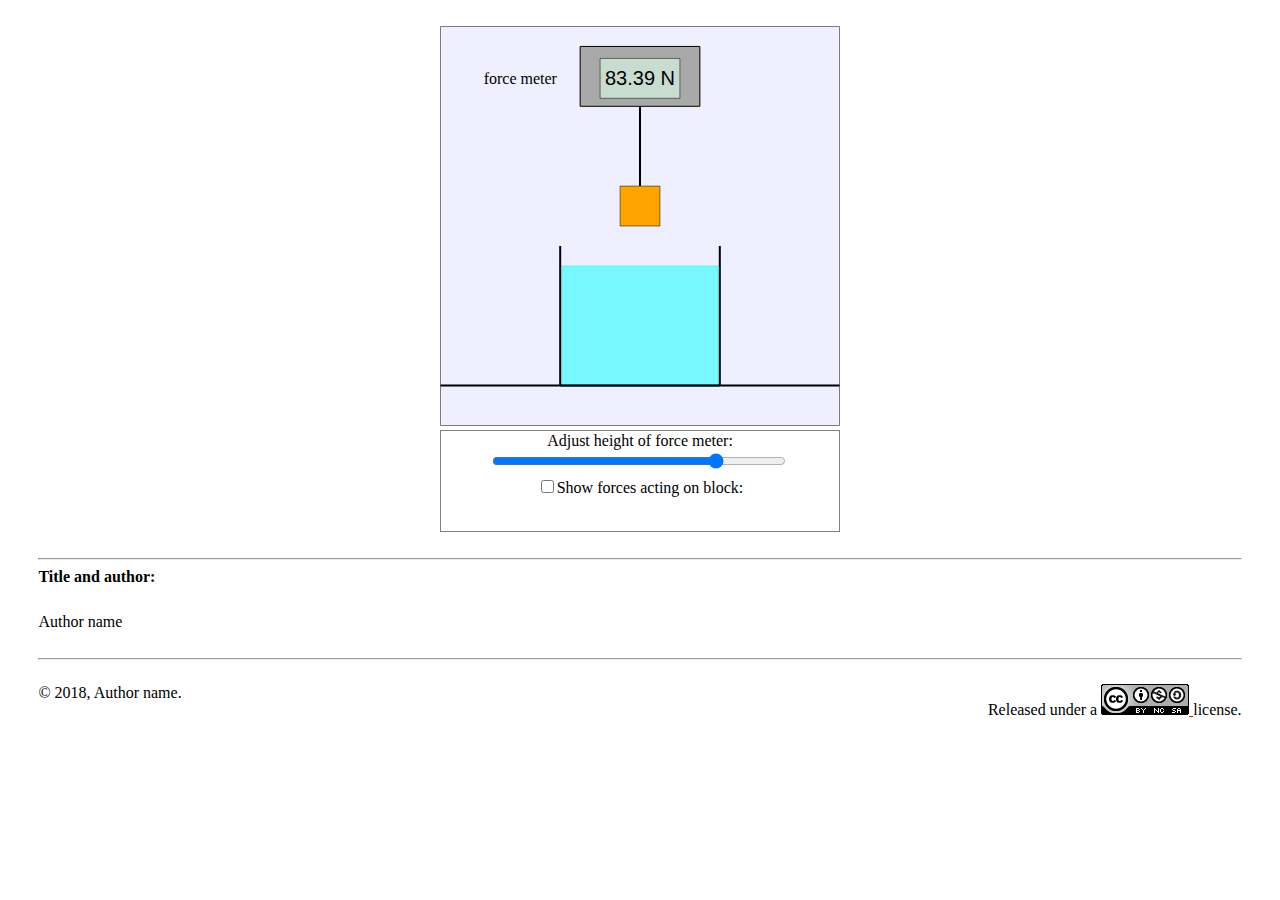
<file: archimedes_20180621/index.html>
<?xml version="1.0" encoding="utf-8"?>
<!DOCTYPE html>
<html xmlns="http://www.w3.org/1999/xhtml" xmlns:epub="http://www.idpf.org/2007/ops">
  <head>
    <meta charset="utf-8" />
    <title></title>
    <link rel="stylesheet"  type="text/css" href="_ejs_library/css/ejss.css" />
    <script src="_ejs_library/scripts/common_script.js"></script>
    <script src="_ejs_library/scripts/textresizedetector.js"></script>
    <script src="_ejs_library/ejsS.v1.min.js"></script>
<script type="text/javascript"><!--//--><![CDATA[//><!--
/* _inputParameters: an object with different values for the model parameters */
function archimedes_20180621(_topFrame,_libraryPath,_codebasePath, _inputParameters) {
  var _model = EJSS_CORE.createAnimationLMS();
  var _view;
  var _isPlaying = false;
  var _isPaused = true;
  var _isMobile = (navigator===undefined) ? false : navigator.userAgent.match(/iPhone|iPad|iPod|Android|BlackBerry|Opera Mini|IEMobile/i);

var _stringProperties = {};
  var _tools = {
    showInputDialog : EJSS_INTERFACE.BoxPanel.showInputDialog,
    showOkDialog : EJSS_INTERFACE.BoxPanel.showOkDialog,
    showOkCancelDialog : EJSS_INTERFACE.BoxPanel.showOkCancelDialog,
    downloadText: EJSS_TOOLS.File.downloadText,
    uploadText: function(action) { EJSS_TOOLS.File.uploadText(_model,action); } 
  };

  function _play()  { _isPaused = false; _isPlaying = true;  _model.play();  }
  function _pause() { _isPaused = true;  _isPlaying = false; _model.pause(); }
  function _step()  { _pause();  _model.step(); }
  function _reset() { _model.reset();  _isPaused = _model.isPaused(); _isPlaying = _model.isPlaying(); }
  _model._play  = _play;
  _model._pause = _pause;
  _model._step  = _step;
  _model._reset = _reset;
  function _update() { _model.update(); }
  function _initialize() { _model.initialize(); }
  function _setFPS(_fps) { _model.setFPS(_fps); }
  function _setDelay(_delay) { _model.setDelay(_delay); }
  function _setStepsPerDisplay(_spd) { _model.setStepsPerDisplay(_spd); }
  function _setUpdateView(_updateView) { _model.setUpdateView(_updateView); }
  function _setAutoplay(_auto) { _model.setAutoplay(_auto); }
  function _println(_message) { console.log(_message); }

  function _breakAfterThisPage() { _model.setShouldBreak(true); }

  function _resetSolvers() { if (_model.resetSolvers) _model.resetSolvers(); }

  function _saveText(name,type,content) { if (_model.saveText) _model.saveText(name,type,content); }

  function _saveState(name) { if (_model.saveState) _model.saveState(name); }

  function _saveImage(name,panelname) { if (_model.saveImage) _model.saveImage(name,panelname); }

  function _readState(url,type) { if (_model.readState) _model.readState(url,type); }

  function _readText(url,type,varname) { if (_model.readText) _model.readText(url,type,varname); }

  function _getStringProperty(propertyName) {
    var _value = _stringProperties[propertyName];
    if (_value===undefined) return propertyName;
    else return _value;
  }
  var __pagesEnabled = [];
  function _setPageEnabled(pageName,enabled) { __pagesEnabled[pageName] = enabled; }

  var balance_bottom; // EjsS Model.Variables.Var Table.balance_bottom
  var cube_top; // EjsS Model.Variables.Var Table.cube_top
  var cube_bottom; // EjsS Model.Variables.Var Table.cube_bottom
  var water_level; // EjsS Model.Variables.Var Table.water_level
  var water_level_0; // EjsS Model.Variables.Var Table.water_level_0
  var beaker_bottom; // EjsS Model.Variables.Var Table.beaker_bottom
  var m; // EjsS Model.Variables.Var Table.m
  var g; // EjsS Model.Variables.Var Table.g
  var T; // EjsS Model.Variables.Var Table.T
  var d; // EjsS Model.Variables.Var Table.d
  var V_cube; // EjsS Model.Variables.Var Table.V_cube
  var V_displaced; // EjsS Model.Variables.Var Table.V_displaced
  var U; // EjsS Model.Variables.Var Table.U
  var density_liquid; // EjsS Model.Variables.Var Table.density_liquid
  var density_block; // EjsS Model.Variables.Var Table.density_block
  var showForces; // EjsS Model.Variables.Var Table.showForces

  _model.getOdes = function() { return []; };

  _model.removeEvents = function(){
  };

  function _serialize() { return _model.serialize(); }

  _model._userSerialize = function() {
    return {
      balance_bottom : balance_bottom,
      cube_top : cube_top,
      cube_bottom : cube_bottom,
      water_level : water_level,
      water_level_0 : water_level_0,
      beaker_bottom : beaker_bottom,
      m : m,
      g : g,
      T : T,
      d : d,
      V_cube : V_cube,
      V_displaced : V_displaced,
      U : U,
      density_liquid : density_liquid,
      density_block : density_block,
      showForces : showForces
    };
  };

  function _serializePublic() { return _model.serializePublic(); }

  _model._userSerializePublic = function() {
    return {
      balance_bottom : balance_bottom,
      cube_top : cube_top,
      cube_bottom : cube_bottom,
      water_level : water_level,
      water_level_0 : water_level_0,
      beaker_bottom : beaker_bottom,
      m : m,
      g : g,
      T : T,
      d : d,
      V_cube : V_cube,
      V_displaced : V_displaced,
      U : U,
      density_liquid : density_liquid,
      density_block : density_block,
      showForces : showForces
    };
  };

  _model._readParameters = function(json) {
    if(typeof json.balance_bottom != "undefined") balance_bottom = json.balance_bottom;
    if(typeof json.cube_top != "undefined") cube_top = json.cube_top;
    if(typeof json.cube_bottom != "undefined") cube_bottom = json.cube_bottom;
    if(typeof json.water_level != "undefined") water_level = json.water_level;
    if(typeof json.water_level_0 != "undefined") water_level_0 = json.water_level_0;
    if(typeof json.beaker_bottom != "undefined") beaker_bottom = json.beaker_bottom;
    if(typeof json.m != "undefined") m = json.m;
    if(typeof json.g != "undefined") g = json.g;
    if(typeof json.T != "undefined") T = json.T;
    if(typeof json.d != "undefined") d = json.d;
    if(typeof json.V_cube != "undefined") V_cube = json.V_cube;
    if(typeof json.V_displaced != "undefined") V_displaced = json.V_displaced;
    if(typeof json.U != "undefined") U = json.U;
    if(typeof json.density_liquid != "undefined") density_liquid = json.density_liquid;
    if(typeof json.density_block != "undefined") density_block = json.density_block;
    if(typeof json.showForces != "undefined") showForces = json.showForces;
  };

  _model._readParametersPublic = function(json) {
    if(typeof json.balance_bottom != "undefined") balance_bottom = json.balance_bottom;
    if(typeof json.cube_top != "undefined") cube_top = json.cube_top;
    if(typeof json.cube_bottom != "undefined") cube_bottom = json.cube_bottom;
    if(typeof json.water_level != "undefined") water_level = json.water_level;
    if(typeof json.water_level_0 != "undefined") water_level_0 = json.water_level_0;
    if(typeof json.beaker_bottom != "undefined") beaker_bottom = json.beaker_bottom;
    if(typeof json.m != "undefined") m = json.m;
    if(typeof json.g != "undefined") g = json.g;
    if(typeof json.T != "undefined") T = json.T;
    if(typeof json.d != "undefined") d = json.d;
    if(typeof json.V_cube != "undefined") V_cube = json.V_cube;
    if(typeof json.V_displaced != "undefined") V_displaced = json.V_displaced;
    if(typeof json.U != "undefined") U = json.U;
    if(typeof json.density_liquid != "undefined") density_liquid = json.density_liquid;
    if(typeof json.density_block != "undefined") density_block = json.density_block;
    if(typeof json.showForces != "undefined") showForces = json.showForces;
  };

  function _unserializePublic(json) { return _model.unserializePublic(json); }

  _model._userUnserializePublic = function(json) {
    _model._readParametersPublic(json);
   _resetSolvers();
   _model.update();
  };

  function _unserialize(json) { return _model.unserialize(json); }

  _model._userUnserialize = function(json) {
    _model._readParameters(json);
   _resetSolvers();
   _model.update();
  };

  _model.addToReset(function() {
    __pagesEnabled["Init Page"] = true;
    __pagesEnabled["FixRel Page"] = true;
  });

  _model.addToReset(function() {
    balance_bottom = 0.7; // EjsS Model.Variables.Var Table.balance_bottom
    water_level = 0.3; // EjsS Model.Variables.Var Table.water_level
    water_level_0 = 0.3; // EjsS Model.Variables.Var Table.water_level_0
    beaker_bottom = 0; // EjsS Model.Variables.Var Table.beaker_bottom
    g = 9.81; // EjsS Model.Variables.Var Table.g
    d = 0.1; // EjsS Model.Variables.Var Table.d
    density_liquid = 1000; // EjsS Model.Variables.Var Table.density_liquid
    density_block = 8500; // EjsS Model.Variables.Var Table.density_block
    showForces = false; // EjsS Model.Variables.Var Table.showForces
  });

  if (_inputParameters) {
    _inputParameters = _model.parseInputParameters(_inputParameters);
    if (_inputParameters) _model.addToReset(function() { _model._readParameters(_inputParameters); });
  }

  _model.addToReset(function() {
    _model.setAutoplay(false);
    _model.setFPS(20);
    _model.setStepsPerDisplay(1);
  });

  _model.addToInitialization(function() {
    if (!__pagesEnabled["Init Page"]) return;
    V_cube = d*d*d;  // > Initialization.Init Page:1
    m = V_cube * density_block;  // > Initialization.Init Page:2
  });

  _model.addToFixedRelations(function() { _isPaused = _model.isPaused(); _isPlaying = _model.isPlaying(); });

  _model.addToFixedRelations(function() {
    if (!__pagesEnabled["FixRel Page"]) return;
    cube_top = balance_bottom - 0.2;  // > FixedRelations.FixRel Page:1
    cube_bottom = cube_top - d;  // > FixedRelations.FixRel Page:2
    if (cube_bottom > water_level)  // > FixedRelations.FixRel Page:3
    {  // > FixedRelations.FixRel Page:4
      T = m*g;  // > FixedRelations.FixRel Page:5
      V_displaced = 0;  // > FixedRelations.FixRel Page:6
    }  // > FixedRelations.FixRel Page:7
    else if ((cube_bottom < water_level) && (cube_top > water_level))  // > FixedRelations.FixRel Page:8
    {  // > FixedRelations.FixRel Page:9
      V_displaced = Math.abs(water_level - cube_bottom)*d*d;  // > FixedRelations.FixRel Page:10
      U = V_displaced * density_liquid * g;  // > FixedRelations.FixRel Page:11
      T = m*g - U;  // > FixedRelations.FixRel Page:12
    }  // > FixedRelations.FixRel Page:13
    else  // > FixedRelations.FixRel Page:14
    {  // > FixedRelations.FixRel Page:15
      U = V_cube * density_liquid * g;  // > FixedRelations.FixRel Page:16
      T = m*g - U;  // > FixedRelations.FixRel Page:17
    }  // > FixedRelations.FixRel Page:18
  });

  _model.addToFixedRelations(function() { _isPaused = _model.isPaused(); _isPlaying = _model.isPlaying(); });

    _model._fontResized = function(iBase,iSize,iDelta) {
      _view._fontResized(iBase,iSize,iDelta);
  }; // end of _fontResized

  function _getViews() {
    var _viewsInfo = [];
    var _counter = 0;
    _viewsInfo[_counter++] = { name : "HtmlView Page", width : 800, height : 600 };
    return _viewsInfo;
  } // end of _getViews

  function _selectView(_viewNumber) {
    _view = null;
    _view = new archimedes_20180621_View(_topFrame,_viewNumber,_libraryPath,_codebasePath);
    var _view_super_reset = _view._reset;
    _view._reset = function() {
      _view_super_reset();
      switch(_viewNumber) {
        case -10 : break; // make Lint happy
        default :
        case 0:
          _view.balance_shape.linkProperty("Y",  function() { return balance_bottom; }, function(_v) { balance_bottom = _v; } ); // HtmlView Page linking property 'Y' for element 'balance_shape'
          _view.LCD_shape.linkProperty("Y",  function() { return balance_bottom + 0.07; } ); // HtmlView Page linking property 'Y' for element 'LCD_shape'
          _view.reading_text.linkProperty("Y",  function() { return balance_bottom + 0.07; } ); // HtmlView Page linking property 'Y' for element 'reading_text'
          _view.reading_text.linkProperty("Text",  function() { return _view._format(T,"0.00")+" N"; } ); // HtmlView Page linking property 'Text' for element 'reading_text'
          _view.cube_shape.linkProperty("SizeX",  function() { return d; }, function(_v) { d = _v; } ); // HtmlView Page linking property 'SizeX' for element 'cube_shape'
          _view.cube_shape.linkProperty("Y",  function() { return cube_top; }, function(_v) { cube_top = _v; } ); // HtmlView Page linking property 'Y' for element 'cube_shape'
          _view.cube_shape.linkProperty("SizeY",  function() { return d; }, function(_v) { d = _v; } ); // HtmlView Page linking property 'SizeY' for element 'cube_shape'
          _view.balance_string.linkProperty("Y",  function() { return balance_bottom; }, function(_v) { balance_bottom = _v; } ); // HtmlView Page linking property 'Y' for element 'balance_string'
          _view.balance_string.linkProperty("SizeY",  function() { return -(balance_bottom - cube_top); } ); // HtmlView Page linking property 'SizeY' for element 'balance_string'
          _view.water_shape.linkProperty("Y",  function() { return beaker_bottom; }, function(_v) { beaker_bottom = _v; } ); // HtmlView Page linking property 'Y' for element 'water_shape'
          _view.water_shape.linkProperty("SizeY",  function() { return water_level - beaker_bottom; } ); // HtmlView Page linking property 'SizeY' for element 'water_shape'
          _view.beaker_left.linkProperty("Y",  function() { return beaker_bottom; }, function(_v) { beaker_bottom = _v; } ); // HtmlView Page linking property 'Y' for element 'beaker_left'
          _view.beaker_right.linkProperty("Y",  function() { return beaker_bottom; }, function(_v) { beaker_bottom = _v; } ); // HtmlView Page linking property 'Y' for element 'beaker_right'
          _view.beaker_bottom.linkProperty("Y",  function() { return beaker_bottom; }, function(_v) { beaker_bottom = _v; } ); // HtmlView Page linking property 'Y' for element 'beaker_bottom'
          _view.balance_text.linkProperty("Y",  function() { return balance_bottom + 0.07; } ); // HtmlView Page linking property 'Y' for element 'balance_text'
          _view.T_arrow.linkProperty("Y",  function() { return cube_top; }, function(_v) { cube_top = _v; } ); // HtmlView Page linking property 'Y' for element 'T_arrow'
          _view.T_arrow.linkProperty("Visibility",  function() { return showForces; }, function(_v) { showForces = _v; } ); // HtmlView Page linking property 'Visibility' for element 'T_arrow'
          _view.T_arrow.linkProperty("SizeY",  function() { return T/500; } ); // HtmlView Page linking property 'SizeY' for element 'T_arrow'
          _view.T_text.linkProperty("Y",  function() { return cube_top + T/600; } ); // HtmlView Page linking property 'Y' for element 'T_text'
          _view.T_text.linkProperty("Visibility",  function() { return showForces; }, function(_v) { showForces = _v; } ); // HtmlView Page linking property 'Visibility' for element 'T_text'
          _view.W_arrow.linkProperty("Y",  function() { return (cube_top + cube_bottom)/2; } ); // HtmlView Page linking property 'Y' for element 'W_arrow'
          _view.W_arrow.linkProperty("Visibility",  function() { return showForces; }, function(_v) { showForces = _v; } ); // HtmlView Page linking property 'Visibility' for element 'W_arrow'
          _view.W_arrow.linkProperty("SizeY",  function() { return -m*g/500; } ); // HtmlView Page linking property 'SizeY' for element 'W_arrow'
          _view.W_text.linkProperty("Y",  function() { return (cube_top + cube_bottom)/2-m*g/500; } ); // HtmlView Page linking property 'Y' for element 'W_text'
          _view.W_text.linkProperty("Visibility",  function() { return showForces; }, function(_v) { showForces = _v; } ); // HtmlView Page linking property 'Visibility' for element 'W_text'
          _view.U_arrow.linkProperty("Y",  function() { return (cube_top + cube_bottom)/2; } ); // HtmlView Page linking property 'Y' for element 'U_arrow'
          _view.U_arrow.linkProperty("Visibility",  function() { return showForces; }, function(_v) { showForces = _v; } ); // HtmlView Page linking property 'Visibility' for element 'U_arrow'
          _view.U_arrow.linkProperty("SizeY",  function() { return U/250; } ); // HtmlView Page linking property 'SizeY' for element 'U_arrow'
          _view.U_text.linkProperty("Y",  function() { return (cube_top + cube_bottom)/2 + U/600; } ); // HtmlView Page linking property 'Y' for element 'U_text'
          _view.U_text.linkProperty("Visibility",  function() { return showForces && (U>0.5); } ); // HtmlView Page linking property 'Visibility' for element 'U_text'
          _view.height_slider.linkProperty("Value",  function() { return balance_bottom; }, function(_v) { balance_bottom = _v; } ); // HtmlView Page linking property 'Value' for element 'height_slider'
          _view.showForces_checkBox.linkProperty("Checked",  function() { return showForces; }, function(_v) { showForces = _v; } ); // HtmlView Page linking property 'Checked' for element 'showForces_checkBox'
          _view.runPauseButton.setAction("OffClick", _pause); // HtmlView Page setting action 'OffClick' for element 'runPauseButton'
          _view.runPauseButton.linkProperty("State",  function() { return _isPaused; } ); // HtmlView Page linking property 'State' for element 'runPauseButton'
          _view.runPauseButton.setAction("OnClick", _play); // HtmlView Page setting action 'OnClick' for element 'runPauseButton'
          _view.stepButton.setAction("OnClick", _step); // HtmlView Page setting action 'OnClick' for element 'stepButton'
          _view.initButton.setAction("OnClick", _initialize); // HtmlView Page setting action 'OnClick' for element 'initButton'
          _view.resetButton.setAction("OnClick", _reset); // HtmlView Page setting action 'OnClick' for element 'resetButton'
          break;
      } // end of switch
    }; // end of new reset

    _model.setView(_view);
    _model.reset();
    _view._enableEPub();
  } // end of _selectView

  _model.setAutoplay(false);
  _model.setFPS(20);
  _model.setStepsPerDisplay(1);
  _selectView(_model._autoSelectView(_getViews())); // this includes _model.reset()
  return _model;
}

function archimedes_20180621_View (_topFrame,_viewNumber,_libraryPath,_codebasePath) {
  var _view;
  switch(_viewNumber) {
    case -10 : break; // make Lint happy
    default :
    case 0: _view = archimedes_20180621_View_0 (_topFrame); break;
  } // end of switch

  if (_codebasePath) _view._setResourcePath(_codebasePath);

  if (_libraryPath) _view._setLibraryPath(_libraryPath);


  return _view;
} // end of main function

function archimedes_20180621_View_0 (_topFrame) {
  var _view = EJSS_CORE.createView(_topFrame);

  _view._reset = function() {
    _view._clearAll();
    _view._addElement(EJSS_INTERFACE.panel,"singleDrawingPanel", _view._topFrame) // EJsS HtmlView.HtmlView Page: declaration of element 'singleDrawingPanel'
      ;

    _view._addElement(EJSS_INTERFACE.wrappedPanel,"wrappedPanel", _view.singleDrawingPanel) // EJsS HtmlView.HtmlView Page: declaration of element 'wrappedPanel'
      .setProperty("CSS",{ "display":"block"}) // EJsS HtmlView.HtmlView Page: setting property 'CSS' for element 'wrappedPanel'
      ;

    _view._addElement(EJSS_DRAWING2D.drawingPanel,"drawingPanel", _view.wrappedPanel) // EJsS HtmlView.HtmlView Page: declaration of element 'drawingPanel'
      .setProperty("Height",400) // EJsS HtmlView.HtmlView Page: setting property 'Height' for element 'drawingPanel'
      .setProperty("Width",400) // EJsS HtmlView.HtmlView Page: setting property 'Width' for element 'drawingPanel'
      .setProperty("MinimumX",-0.5) // EJsS HtmlView.HtmlView Page: setting property 'MinimumX' for element 'drawingPanel'
      .setProperty("MinimumY",-0.1) // EJsS HtmlView.HtmlView Page: setting property 'MinimumY' for element 'drawingPanel'
      .setProperty("AutoScaleY",false) // EJsS HtmlView.HtmlView Page: setting property 'AutoScaleY' for element 'drawingPanel'
      .setProperty("AutoScaleX",false) // EJsS HtmlView.HtmlView Page: setting property 'AutoScaleX' for element 'drawingPanel'
      .setProperty("MaximumY",0.9) // EJsS HtmlView.HtmlView Page: setting property 'MaximumY' for element 'drawingPanel'
      .setProperty("MaximumX",0.5) // EJsS HtmlView.HtmlView Page: setting property 'MaximumX' for element 'drawingPanel'
      ;

    _view._addElement(EJSS_DRAWING2D.segment,"floor_segment", _view.drawingPanel) // EJsS HtmlView.HtmlView Page: declaration of element 'floor_segment'
      .setProperty("SizeX",1) // EJsS HtmlView.HtmlView Page: setting property 'SizeX' for element 'floor_segment'
      .setProperty("X",0) // EJsS HtmlView.HtmlView Page: setting property 'X' for element 'floor_segment'
      .setProperty("Y",0) // EJsS HtmlView.HtmlView Page: setting property 'Y' for element 'floor_segment'
      .setProperty("SizeY",0) // EJsS HtmlView.HtmlView Page: setting property 'SizeY' for element 'floor_segment'
      .setProperty("LineWidth",2) // EJsS HtmlView.HtmlView Page: setting property 'LineWidth' for element 'floor_segment'
      .setProperty("Offset","CENTERED") // EJsS HtmlView.HtmlView Page: setting property 'Offset' for element 'floor_segment'
      ;

    _view._addElement(EJSS_DRAWING2D.shape,"balance_shape", _view.drawingPanel) // EJsS HtmlView.HtmlView Page: declaration of element 'balance_shape'
      .setProperty("FillColor","DarkGray") // EJsS HtmlView.HtmlView Page: setting property 'FillColor' for element 'balance_shape'
      .setProperty("SizeX",0.3) // EJsS HtmlView.HtmlView Page: setting property 'SizeX' for element 'balance_shape'
      .setProperty("RelativePosition","SOUTH") // EJsS HtmlView.HtmlView Page: setting property 'RelativePosition' for element 'balance_shape'
      .setProperty("ShapeType","RECTANGLE") // EJsS HtmlView.HtmlView Page: setting property 'ShapeType' for element 'balance_shape'
      .setProperty("X",0) // EJsS HtmlView.HtmlView Page: setting property 'X' for element 'balance_shape'
      .setProperty("LineColor","Black") // EJsS HtmlView.HtmlView Page: setting property 'LineColor' for element 'balance_shape'
      .setProperty("SizeY",0.15) // EJsS HtmlView.HtmlView Page: setting property 'SizeY' for element 'balance_shape'
      .setProperty("LineWidth",1) // EJsS HtmlView.HtmlView Page: setting property 'LineWidth' for element 'balance_shape'
      ;

    _view._addElement(EJSS_DRAWING2D.shape,"LCD_shape", _view.drawingPanel) // EJsS HtmlView.HtmlView Page: declaration of element 'LCD_shape'
      .setProperty("FillColor","rgba(200,220,208,1)") // EJsS HtmlView.HtmlView Page: setting property 'FillColor' for element 'LCD_shape'
      .setProperty("SizeX",0.2) // EJsS HtmlView.HtmlView Page: setting property 'SizeX' for element 'LCD_shape'
      .setProperty("ShapeType","RECTANGLE") // EJsS HtmlView.HtmlView Page: setting property 'ShapeType' for element 'LCD_shape'
      .setProperty("X",0) // EJsS HtmlView.HtmlView Page: setting property 'X' for element 'LCD_shape'
      .setProperty("SizeY",0.1) // EJsS HtmlView.HtmlView Page: setting property 'SizeY' for element 'LCD_shape'
      ;

    _view._addElement(EJSS_DRAWING2D.text,"reading_text", _view.drawingPanel) // EJsS HtmlView.HtmlView Page: declaration of element 'reading_text'
      .setProperty("X",0) // EJsS HtmlView.HtmlView Page: setting property 'X' for element 'reading_text'
      ;

    _view._addElement(EJSS_DRAWING2D.shape,"cube_shape", _view.drawingPanel) // EJsS HtmlView.HtmlView Page: declaration of element 'cube_shape'
      .setProperty("FillColor","Orange") // EJsS HtmlView.HtmlView Page: setting property 'FillColor' for element 'cube_shape'
      .setProperty("RelativePosition","NORTH") // EJsS HtmlView.HtmlView Page: setting property 'RelativePosition' for element 'cube_shape'
      .setProperty("ShapeType","RECTANGLE") // EJsS HtmlView.HtmlView Page: setting property 'ShapeType' for element 'cube_shape'
      .setProperty("X",0) // EJsS HtmlView.HtmlView Page: setting property 'X' for element 'cube_shape'
      ;

    _view._addElement(EJSS_DRAWING2D.segment,"balance_string", _view.drawingPanel) // EJsS HtmlView.HtmlView Page: declaration of element 'balance_string'
      .setProperty("SizeX",0) // EJsS HtmlView.HtmlView Page: setting property 'SizeX' for element 'balance_string'
      .setProperty("X",0) // EJsS HtmlView.HtmlView Page: setting property 'X' for element 'balance_string'
      .setProperty("LineWidth",2) // EJsS HtmlView.HtmlView Page: setting property 'LineWidth' for element 'balance_string'
      .setProperty("Offset","SOUTH_WEST") // EJsS HtmlView.HtmlView Page: setting property 'Offset' for element 'balance_string'
      ;

    _view._addElement(EJSS_DRAWING2D.shape,"water_shape", _view.drawingPanel) // EJsS HtmlView.HtmlView Page: declaration of element 'water_shape'
      .setProperty("FillColor","rgba(0,255,255,0.5)") // EJsS HtmlView.HtmlView Page: setting property 'FillColor' for element 'water_shape'
      .setProperty("SizeX",0.4) // EJsS HtmlView.HtmlView Page: setting property 'SizeX' for element 'water_shape'
      .setProperty("RelativePosition","SOUTH") // EJsS HtmlView.HtmlView Page: setting property 'RelativePosition' for element 'water_shape'
      .setProperty("ShapeType","RECTANGLE") // EJsS HtmlView.HtmlView Page: setting property 'ShapeType' for element 'water_shape'
      .setProperty("X",0) // EJsS HtmlView.HtmlView Page: setting property 'X' for element 'water_shape'
      .setProperty("LineColor","Cyan") // EJsS HtmlView.HtmlView Page: setting property 'LineColor' for element 'water_shape'
      ;

    _view._addElement(EJSS_DRAWING2D.segment,"beaker_left", _view.drawingPanel) // EJsS HtmlView.HtmlView Page: declaration of element 'beaker_left'
      .setProperty("SizeX",0) // EJsS HtmlView.HtmlView Page: setting property 'SizeX' for element 'beaker_left'
      .setProperty("X",-0.2) // EJsS HtmlView.HtmlView Page: setting property 'X' for element 'beaker_left'
      .setProperty("LineColor","Black") // EJsS HtmlView.HtmlView Page: setting property 'LineColor' for element 'beaker_left'
      .setProperty("SizeY",0.35) // EJsS HtmlView.HtmlView Page: setting property 'SizeY' for element 'beaker_left'
      .setProperty("LineWidth",2) // EJsS HtmlView.HtmlView Page: setting property 'LineWidth' for element 'beaker_left'
      .setProperty("Offset","SOUTH_WEST") // EJsS HtmlView.HtmlView Page: setting property 'Offset' for element 'beaker_left'
      ;

    _view._addElement(EJSS_DRAWING2D.segment,"beaker_right", _view.drawingPanel) // EJsS HtmlView.HtmlView Page: declaration of element 'beaker_right'
      .setProperty("SizeX",0) // EJsS HtmlView.HtmlView Page: setting property 'SizeX' for element 'beaker_right'
      .setProperty("X",0.2) // EJsS HtmlView.HtmlView Page: setting property 'X' for element 'beaker_right'
      .setProperty("SizeY",0.35) // EJsS HtmlView.HtmlView Page: setting property 'SizeY' for element 'beaker_right'
      .setProperty("LineWidth",2) // EJsS HtmlView.HtmlView Page: setting property 'LineWidth' for element 'beaker_right'
      .setProperty("Offset","SOUTH_WEST") // EJsS HtmlView.HtmlView Page: setting property 'Offset' for element 'beaker_right'
      ;

    _view._addElement(EJSS_DRAWING2D.segment,"beaker_bottom", _view.drawingPanel) // EJsS HtmlView.HtmlView Page: declaration of element 'beaker_bottom'
      .setProperty("SizeX",0.4) // EJsS HtmlView.HtmlView Page: setting property 'SizeX' for element 'beaker_bottom'
      .setProperty("X",0) // EJsS HtmlView.HtmlView Page: setting property 'X' for element 'beaker_bottom'
      .setProperty("SizeY",0) // EJsS HtmlView.HtmlView Page: setting property 'SizeY' for element 'beaker_bottom'
      .setProperty("LineWidth",2) // EJsS HtmlView.HtmlView Page: setting property 'LineWidth' for element 'beaker_bottom'
      .setProperty("Offset","CENTERED") // EJsS HtmlView.HtmlView Page: setting property 'Offset' for element 'beaker_bottom'
      ;

    _view._addElement(EJSS_DRAWING2D.text,"balance_text", _view.drawingPanel) // EJsS HtmlView.HtmlView Page: declaration of element 'balance_text'
      .setProperty("X",-0.3) // EJsS HtmlView.HtmlView Page: setting property 'X' for element 'balance_text'
      .setProperty("Text","force meter") // EJsS HtmlView.HtmlView Page: setting property 'Text' for element 'balance_text'
      .setProperty("Font","normal normal 16px \"Times New Roman\", Times, serif") // EJsS HtmlView.HtmlView Page: setting property 'Font' for element 'balance_text'
      ;

    _view._addElement(EJSS_DRAWING2D.arrow,"T_arrow", _view.drawingPanel) // EJsS HtmlView.HtmlView Page: declaration of element 'T_arrow'
      .setProperty("SizeX",0) // EJsS HtmlView.HtmlView Page: setting property 'SizeX' for element 'T_arrow'
      .setProperty("X",0) // EJsS HtmlView.HtmlView Page: setting property 'X' for element 'T_arrow'
      .setProperty("LineColor","Red") // EJsS HtmlView.HtmlView Page: setting property 'LineColor' for element 'T_arrow'
      .setProperty("LineWidth",2) // EJsS HtmlView.HtmlView Page: setting property 'LineWidth' for element 'T_arrow'
      .setProperty("Offset","SOUTH_WEST") // EJsS HtmlView.HtmlView Page: setting property 'Offset' for element 'T_arrow'
      ;

    _view._addElement(EJSS_DRAWING2D.text,"T_text", _view.drawingPanel) // EJsS HtmlView.HtmlView Page: declaration of element 'T_text'
      .setProperty("FillColor","Red") // EJsS HtmlView.HtmlView Page: setting property 'FillColor' for element 'T_text'
      .setProperty("X",0.05) // EJsS HtmlView.HtmlView Page: setting property 'X' for element 'T_text'
      .setProperty("Text","T") // EJsS HtmlView.HtmlView Page: setting property 'Text' for element 'T_text'
      .setProperty("Font","italic normal 20px \"Times New Roman\", Times, serif") // EJsS HtmlView.HtmlView Page: setting property 'Font' for element 'T_text'
      ;

    _view._addElement(EJSS_DRAWING2D.arrow,"W_arrow", _view.drawingPanel) // EJsS HtmlView.HtmlView Page: declaration of element 'W_arrow'
      .setProperty("SizeX",0) // EJsS HtmlView.HtmlView Page: setting property 'SizeX' for element 'W_arrow'
      .setProperty("X",0) // EJsS HtmlView.HtmlView Page: setting property 'X' for element 'W_arrow'
      .setProperty("LineColor","Blue") // EJsS HtmlView.HtmlView Page: setting property 'LineColor' for element 'W_arrow'
      .setProperty("LineWidth",2) // EJsS HtmlView.HtmlView Page: setting property 'LineWidth' for element 'W_arrow'
      .setProperty("Offset","SOUTH_WEST") // EJsS HtmlView.HtmlView Page: setting property 'Offset' for element 'W_arrow'
      ;

    _view._addElement(EJSS_DRAWING2D.text,"W_text", _view.drawingPanel) // EJsS HtmlView.HtmlView Page: declaration of element 'W_text'
      .setProperty("FillColor","Blue") // EJsS HtmlView.HtmlView Page: setting property 'FillColor' for element 'W_text'
      .setProperty("X",0.05) // EJsS HtmlView.HtmlView Page: setting property 'X' for element 'W_text'
      .setProperty("Text","W") // EJsS HtmlView.HtmlView Page: setting property 'Text' for element 'W_text'
      .setProperty("Font","italic normal 20px \"Times New Roman\", Times, serif") // EJsS HtmlView.HtmlView Page: setting property 'Font' for element 'W_text'
      ;

    _view._addElement(EJSS_DRAWING2D.arrow,"U_arrow", _view.drawingPanel) // EJsS HtmlView.HtmlView Page: declaration of element 'U_arrow'
      .setProperty("SizeX",0) // EJsS HtmlView.HtmlView Page: setting property 'SizeX' for element 'U_arrow'
      .setProperty("X",0) // EJsS HtmlView.HtmlView Page: setting property 'X' for element 'U_arrow'
      .setProperty("LineColor","rgba(0,255,0,1.0)") // EJsS HtmlView.HtmlView Page: setting property 'LineColor' for element 'U_arrow'
      .setProperty("LineWidth",4) // EJsS HtmlView.HtmlView Page: setting property 'LineWidth' for element 'U_arrow'
      .setProperty("Offset","SOUTH_WEST") // EJsS HtmlView.HtmlView Page: setting property 'Offset' for element 'U_arrow'
      ;

    _view._addElement(EJSS_DRAWING2D.text,"U_text", _view.drawingPanel) // EJsS HtmlView.HtmlView Page: declaration of element 'U_text'
      .setProperty("FillColor","Green") // EJsS HtmlView.HtmlView Page: setting property 'FillColor' for element 'U_text'
      .setProperty("X",0.05) // EJsS HtmlView.HtmlView Page: setting property 'X' for element 'U_text'
      .setProperty("Text","U") // EJsS HtmlView.HtmlView Page: setting property 'Text' for element 'U_text'
      .setProperty("Font","italic normal 20px \"Times New Roman\", Times, serif") // EJsS HtmlView.HtmlView Page: setting property 'Font' for element 'U_text'
      ;

    _view._addElement(EJSS_INTERFACE.panel,"controlPanel", _view.wrappedPanel) // EJsS HtmlView.HtmlView Page: declaration of element 'controlPanel'
      .setProperty("Width",398) // EJsS HtmlView.HtmlView Page: setting property 'Width' for element 'controlPanel'
      .setProperty("CSS",{"display":"block"}) // EJsS HtmlView.HtmlView Page: setting property 'CSS' for element 'controlPanel'
      .setProperty("BorderStyle","solid") // EJsS HtmlView.HtmlView Page: setting property 'BorderStyle' for element 'controlPanel'
      .setProperty("BorderColor","Gray") // EJsS HtmlView.HtmlView Page: setting property 'BorderColor' for element 'controlPanel'
      .setProperty("BorderWidth",1) // EJsS HtmlView.HtmlView Page: setting property 'BorderWidth' for element 'controlPanel'
      ;

    _view._addElement(EJSS_INTERFACE.panel,"slider_panel", _view.controlPanel) // EJsS HtmlView.HtmlView Page: declaration of element 'slider_panel'
      ;

    _view._addElement(EJSS_INTERFACE.imageAndTextButton,"slider_label", _view.slider_panel) // EJsS HtmlView.HtmlView Page: declaration of element 'slider_label'
      .setProperty("Text","Adjust height of force meter:") // EJsS HtmlView.HtmlView Page: setting property 'Text' for element 'slider_label'
      ;

    _view._addElement(EJSS_INTERFACE.slider,"height_slider", _view.slider_panel) // EJsS HtmlView.HtmlView Page: declaration of element 'height_slider'
      .setProperty("Width",300) // EJsS HtmlView.HtmlView Page: setting property 'Width' for element 'height_slider'
      .setProperty("Minimum",0.35) // EJsS HtmlView.HtmlView Page: setting property 'Minimum' for element 'height_slider'
      .setProperty("Maximum",0.8) // EJsS HtmlView.HtmlView Page: setting property 'Maximum' for element 'height_slider'
      .setProperty("ShowText",false) // EJsS HtmlView.HtmlView Page: setting property 'ShowText' for element 'height_slider'
      .setProperty("Step",0.001) // EJsS HtmlView.HtmlView Page: setting property 'Step' for element 'height_slider'
      ;

    _view._addElement(EJSS_INTERFACE.checkBox,"showForces_checkBox", _view.slider_panel) // EJsS HtmlView.HtmlView Page: declaration of element 'showForces_checkBox'
      .setProperty("Text","Show forces acting on block: ") // EJsS HtmlView.HtmlView Page: setting property 'Text' for element 'showForces_checkBox'
      ;

    _view._addElement(EJSS_INTERFACE.panel,"firstRowPanel", _view.controlPanel) // EJsS HtmlView.HtmlView Page: declaration of element 'firstRowPanel'
      .setProperty("Visibility",false) // EJsS HtmlView.HtmlView Page: setting property 'Visibility' for element 'firstRowPanel'
      ;

    _view._addElement(EJSS_INTERFACE.panel,"executionPanel", _view.firstRowPanel) // EJsS HtmlView.HtmlView Page: declaration of element 'executionPanel'
      .setProperty("Display","inline-block") // EJsS HtmlView.HtmlView Page: setting property 'Display' for element 'executionPanel'
      ;

    _view._addElement(EJSS_INTERFACE.twoStateButton,"runPauseButton", _view.executionPanel) // EJsS HtmlView.HtmlView Page: declaration of element 'runPauseButton'
      .setProperty("Tooltip","Play/Pause") // EJsS HtmlView.HtmlView Page: setting property 'Tooltip' for element 'runPauseButton'
      .setProperty("ImageOnUrl","/org/opensourcephysics/resources/controls/images/play.gif") // EJsS HtmlView.HtmlView Page: setting property 'ImageOnUrl' for element 'runPauseButton'
      .setProperty("ImageOffUrl","/org/opensourcephysics/resources/controls/images/pause.gif") // EJsS HtmlView.HtmlView Page: setting property 'ImageOffUrl' for element 'runPauseButton'
      ;

    _view._addElement(EJSS_INTERFACE.button,"stepButton", _view.executionPanel) // EJsS HtmlView.HtmlView Page: declaration of element 'stepButton'
      .setProperty("Tooltip","Step") // EJsS HtmlView.HtmlView Page: setting property 'Tooltip' for element 'stepButton'
      .setProperty("ImageUrl","/org/opensourcephysics/resources/controls/images/stepforward.gif") // EJsS HtmlView.HtmlView Page: setting property 'ImageUrl' for element 'stepButton'
      ;

    _view._addElement(EJSS_INTERFACE.button,"initButton", _view.executionPanel) // EJsS HtmlView.HtmlView Page: declaration of element 'initButton'
      .setProperty("Tooltip","Initialize") // EJsS HtmlView.HtmlView Page: setting property 'Tooltip' for element 'initButton'
      .setProperty("ImageUrl","/org/opensourcephysics/resources/controls/images/reset1.gif") // EJsS HtmlView.HtmlView Page: setting property 'ImageUrl' for element 'initButton'
      ;

    _view._addElement(EJSS_INTERFACE.button,"resetButton", _view.executionPanel) // EJsS HtmlView.HtmlView Page: declaration of element 'resetButton'
      .setProperty("Tooltip","Reset") // EJsS HtmlView.HtmlView Page: setting property 'Tooltip' for element 'resetButton'
      .setProperty("ImageUrl","/org/opensourcephysics/resources/controls/images/reset.gif") // EJsS HtmlView.HtmlView Page: setting property 'ImageUrl' for element 'resetButton'
      ;

    _view._addElement(EJSS_INTERFACE.panel,"display_panel", _view.wrappedPanel) // EJsS HtmlView.HtmlView Page: declaration of element 'display_panel'
      ;

  };

  return _view;
}


//--><!]]></script>
  </head>
  <body>
    <div role="button" id="_topFrame" style="text-align:center"></div>
  <div id="metadata" class="metadata">
    <br />
    <div id="title_author">
      <hr />
      <b>Title and author:</b>
      <p>
      </p>
      <p>
 Author name
      </p>
    </div>
    <hr />
    <p></p>
    <div id="copyright_message">
      <div class="cc_left"  style="float:left">&#169; 2018, Author name.</div>
      <div class="cc_right" style="float:right">    Released under a <a rel="license" target="_blank" href="http://creativecommons.org/licenses/by-nc-sa/4.0/deed.en_US"> <img alt="Creative Commons Attribution-NonCommercial-ShareAlike" src="_ejs_library/images/cc_icon.png" /> </a> license.</div>
    </div>
  </div>
    <script type="text/javascript"><!--//--><![CDATA[//><!--
      var _model;
      var _scorm;
      window.addEventListener('load',
        function () { 
          _model =  new archimedes_20180621("_topFrame","_ejs_library/",null);
          if (typeof _isApp !== "undefined" && _isApp) _model.setRunAlways(true);
          TextResizeDetector.TARGET_ELEMENT_ID = '_topFrame';
          TextResizeDetector.USER_INIT_FUNC = function () {
            var iBase = TextResizeDetector.addEventListener(function(e,args) {
              _model._fontResized(args[0].iBase,args[0].iSize,args[0].iDelta);
              },null);
            _model._fontResized(iBase);
          };
          _model.onload();
        }, false);
    //--><!]]></script>
  </body>
</html>
</file>
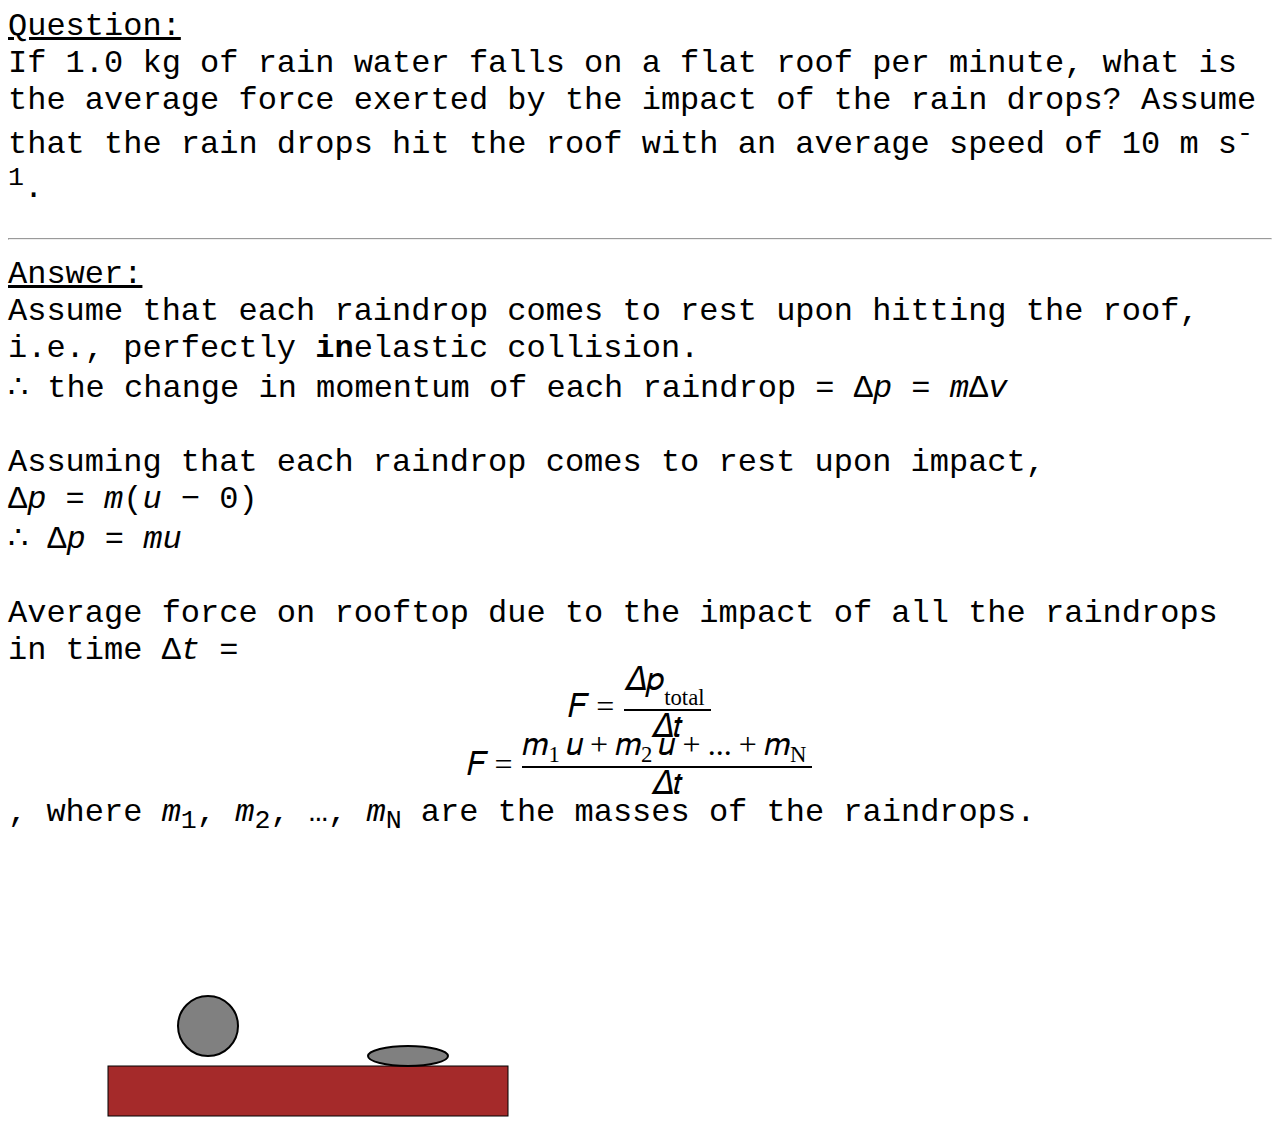
<file: collision_elastic.html>
<!DOCTYPE HTML PUBLIC "-//W3C//DTD HTML 4.0 Transitional//EN">
<html>
<head>
<link rel="stylesheet" href="styles.css">

<script type="text/javascript" src="https://cdn.mathjax.org/mathjax/latest/MathJax.js?config=TeX-AMS-MML_HTMLorMML">
</script>

</head>

<body lang="en-SG" dir="ltr">

<u><p>Question:</u><br>
If 1.0 kg of rain water falls on a flat roof per minute, what is the average force exerted by the impact of the rain drops? Assume that the rain drops hit the roof with an average speed of 10 m s<sup>-1</sup>.</p>

<hr>

<u>Answer:</u><br>
Assume that each raindrop comes to rest upon hitting the roof, i.e., perfectly <b>in</b>elastic collision.
<br>
&there4; the change in momentum of each raindrop = &Delta;<i>p</i> = <i>m</i>&Delta;<i>v</i><br>
<br>
Assuming that each raindrop comes to rest upon impact,<br>
&Delta;<i>p</i> = <i>m</i>(<i>u</i> &minus; 0)<br>
&there4; &Delta;<i>p</i> = <i>m</i><i>u</i><br>
<br>
Average force on rooftop due to the impact of all the raindrops in time &Delta;<i>t</i> =  

<math xmlns="http://www.w3.org/1998/Math/MathML" display="block">
 <semantics>
 <mrow>
 <mfenced open="<" close=">"><mi>F</mi></mfenced><mo>=</mo>
  <mfrac>
  <mrow><mi>&Delta;</mi><msub><mi>p</mi><mi>total</mi></msub></mrow>
  <mrow><mi>&Delta;</mi><mi>t</mi></mrow>
  </mfrac>
  </mrow>
 </semantics>
</math>

<math xmlns="http://www.w3.org/1998/Math/MathML" display="block">
 <semantics>
 <mrow>
 <mfenced open="<" close=">"><mi>F</mi></mfenced><mo>=</mo>
  <mfrac>
  <mrow><msub><mi>m</mi><mn>1</mn></msub><mi>u</mi><mo>+</mo><msub><mi>m</mi><mn>2</mn></msub><mi>u</mi><mo>+</mo><mi>...</mi><mo>+</mo> <msub><mi>m</mi><mn>N</mn></msub></mrow>
  <mrow><mi>&Delta;</mi><mi>t</mi></mrow>
  </mfrac>
  </mrow>
 </semantics>
</math>


, where <i>m</i><sub>1</sub>, <i>m</i><sub>2</sub>, &hellip;, <i>m</i><sub>N</sub> are the masses of the raindrops.
<br>
<svg width="600" height="300">
	<rect x="100" y="230" width="400" height="50" stroke="black" stroke-width="1" fill="brown" />
	<circle cx="200" cy="190" r="30" stroke="black" stroke-width="2" fill="grey" /> 
  <ellipse cx="400" cy="220" rx="40" ry="10" style="fill:grey;stroke:black;stroke-width:2" />
</svg>

</body>
</html>
</file>
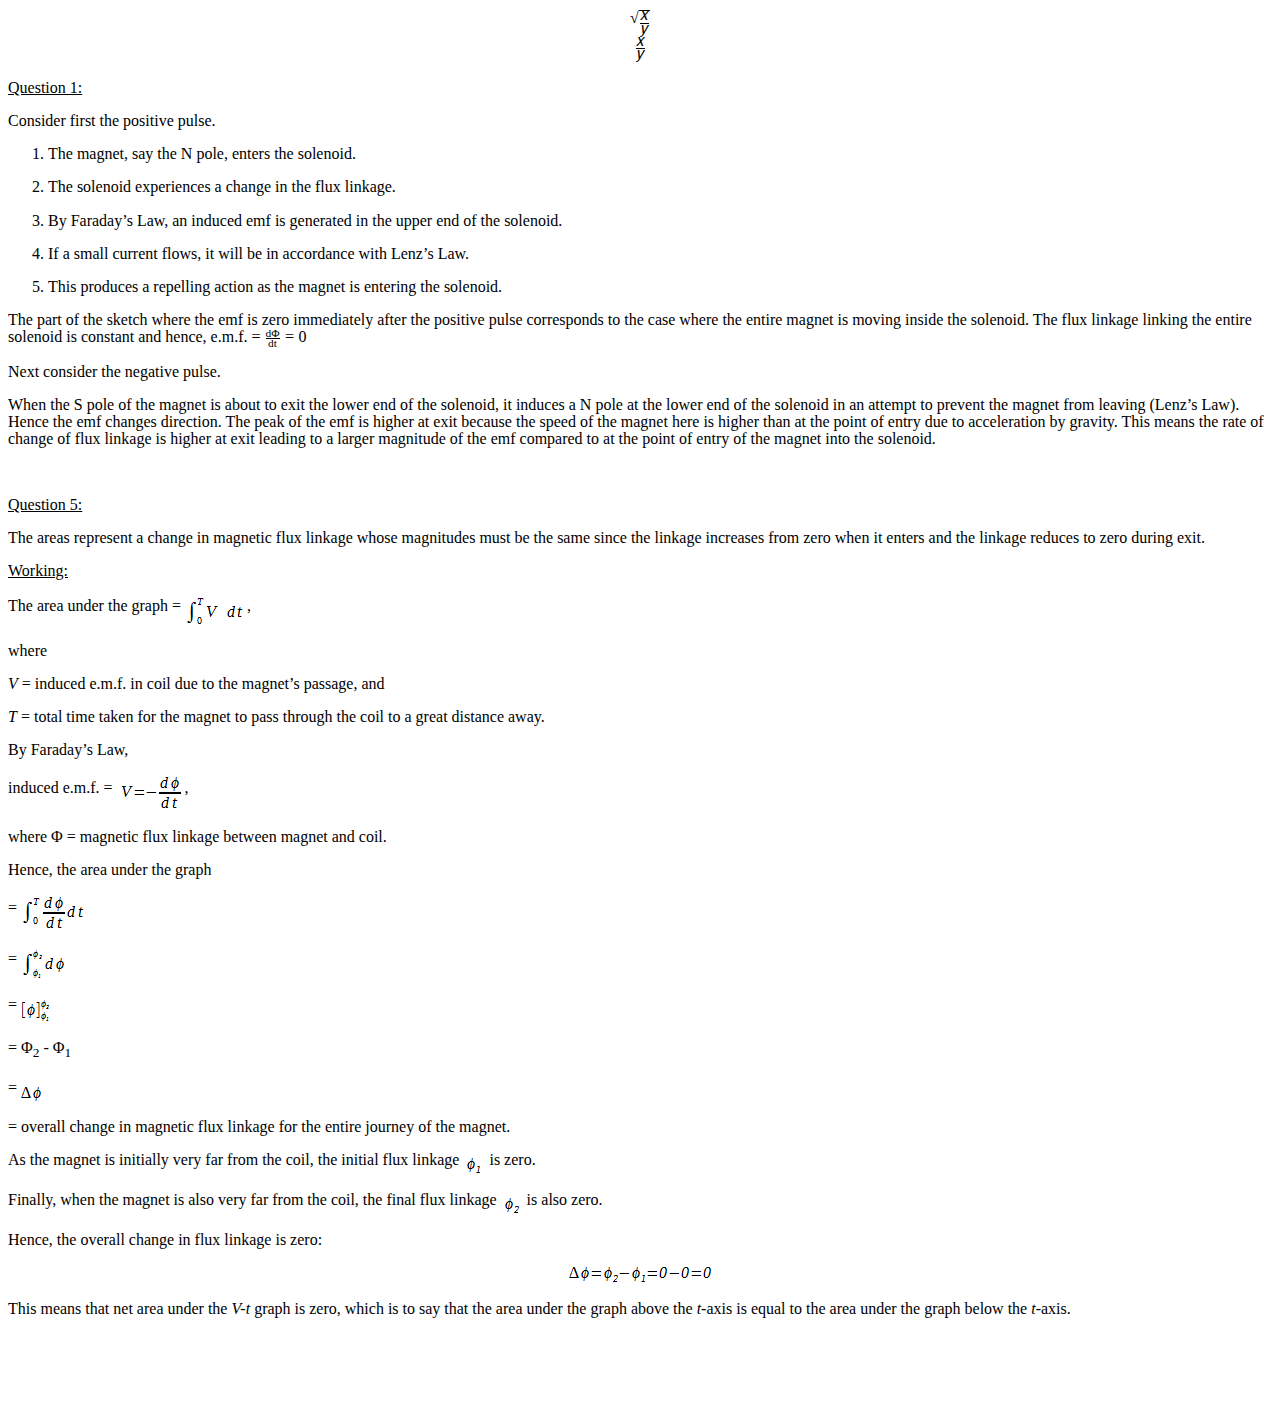
<file: EMI.html>
<!DOCTYPE HTML PUBLIC "-//W3C//DTD HTML 4.0 Transitional//EN">
<html>
<head>
<script type="text/javascript" src="https://cdn.mathjax.org/mathjax/latest/MathJax.js?config=TeX-AMS-MML_HTMLorMML">
</script>
<meta http-equiv="Content-Type" content="text/html; charset=windows-1252" />
<title></title>
<meta name="generator" content="LibreOffice 4.4.3.2 (Windows)">
<meta name="author" content="eykwek">
<meta name="created" content="2015-08-13T02:56:00Z">
<meta name="changed" content="2015-08-13T11:05:35.082000000">
<style type="text/css">
		@page { size: 8.27in 11.69in; margin: 1in }
		p { margin-bottom: 0.1in; line-height: 120% }</style>
</head>
<body lang="en-SG" dir="ltr">

<?xml version="1.0" encoding="UTF-8"?>

<math xmlns="http://www.w3.org/1998/Math/MathML" display="block">
 <semantics>
<msqrt>
  <mfrac>
   <mi>x</mi>
   <mi>y</mi>
  </mfrac>
</msqrt>
  <annotation encoding="StarMath 5.0">x over y</annotation>
 </semantics>
</math>


<math xmlns="http://www.w3.org/1998/Math/MathML" display="block">
 <semantics>
  <mfrac>
   <mi>x</mi>
   <mi>y</mi>
  </mfrac>
  <annotation encoding="StarMath 5.0">x over y</annotation>
 </semantics>
</math>
<p style="margin-bottom: 0in; line-height: 107%; page-break-before: always"><font face="Times New Roman, serif"><font size="3" style="font-size: 12pt"><u>Question
1:</u></font></font></p>
<p style="margin-bottom: 0in; line-height: 107%"><span style="font-size: 12pt; font-family: 'Times New Roman', serif; line-height: 107%">Consider
first the positive pulse.</span></p>
<ol>
<li>
<p style="margin-bottom: 0in; line-height: 107%"><font face="Times New Roman, serif"><font size="3" style="font-size: 12pt">The
	magnet, say the N pole, enters the solenoid.</font></font></p></li>
<li>
<p style="margin-bottom: 0in; line-height: 107%"><font face="Times New Roman, serif"><font size="3" style="font-size: 12pt">The
	solenoid experiences a change in the flux linkage.</font></font></p></li>
<li>
<p style="margin-bottom: 0in; line-height: 107%"><font face="Times New Roman, serif"><font size="3" style="font-size: 12pt">By
	Faraday&rsquo;s Law, an induced emf is generated in the upper end of
	the solenoid.</font></font></p></li>
<li>
<p style="margin-bottom: 0in; line-height: 107%"><font face="Times New Roman, serif"><font size="3" style="font-size: 12pt">If
	a small current flows, it will be in accordance with Lenz&rsquo;s
	Law.</font></font></p></li>
<li>
<p style="margin-bottom: 0in; line-height: 107%"><font face="Times New Roman, serif"><font size="3" style="font-size: 12pt">This
	produces a repelling action as the magnet is entering the solenoid. </font></font></p></li></ol>
<p style="margin-bottom: 0in; line-height: 107%"><font face="Times New Roman, serif"><font size="3" style="font-size: 12pt">The
part of the sketch where the emf is zero immediately after the
positive pulse corresponds to the case where the entire magnet is
moving inside the solenoid. The flux linkage linking the entire
solenoid is constant and hence, e.m.f. =

<math xmlns="http://www.w3.org/1998/Math/MathML"> 
<mfrac> 
<mi>d&Phi;</mi>
<mn>dt</mn>
</mfrac>
<mo>=</mo>
<mn>0</mn>
</math>
 
 
</font></font></p>
<p style="margin-bottom: 0in; line-height: 107%"><span style="font-size: 12pt; font-family: 'Times New Roman', serif; line-height: 107%">Next
consider the negative pulse.</span></p>
<p style="margin-bottom: 0in; line-height: 107%"><span style="font-size: 12pt; font-family: 'Times New Roman', serif; line-height: 107%">When the S pole of the magnet is about to exit the lower end of the
solenoid, it induces a N pole at the lower end of the solenoid in an
attempt to prevent the magnet from leaving (Lenz&rsquo;s Law). Hence
the emf changes direction. The peak of the emf is higher at exit
because the speed of the magnet here is higher than at the point of
entry due to acceleration by gravity. This means the rate of change
of flux linkage is higher at exit leading to a larger magnitude of
the emf compared to at the point of entry of the magnet into the
solenoid.</span></p>
<p style="margin-bottom: 0in; line-height: 107%"><u style="font-size: 12pt; font-family: 'Times New Roman', serif; line-height: 107%"><br>
</u></p>
<p style="margin-bottom: 0in; line-height: 107%"><u style="font-size: 12pt; font-family: 'Times New Roman', serif; line-height: 107%">Question 5:</u></p>
<p style="margin-bottom: 0in; line-height: 107%"><font face="Times New Roman, serif"><font size="3" style="font-size: 12pt">
The areas represent a change in magnetic flux linkage whose magnitudes
must be the same since the linkage increases from zero when it enters
and the linkage reduces to zero during exit.</font></font></p>
<p style="margin-bottom: 0in; line-height: 107%"><font face="Times New Roman, serif"><font size="3" style="font-size: 12pt"><u>Working:</u></font></font></p>
<p style="margin-bottom: 0in; line-height: 107%"><font face="Times New Roman, serif"><font size="3" style="font-size: 12pt">
The area under the graph =</font></font><img alt="" src="[data-uri]" name="1" align="middle"><font face="Times New Roman, serif"><font size="3" style="font-size: 12pt">,</font></font></p>
<p style="margin-bottom: 0in; line-height: 107%"><font face="Times New Roman, serif"><font size="3" style="font-size: 12pt">where</font></font></p>
<p style="margin-bottom: 0in; line-height: 107%"><font face="Times New Roman, serif"><font size="3" style="font-size: 12pt"><em>V</em></font></font><font face="Times New Roman, serif"><font size="3" style="font-size: 12pt">
= induced e.m.f. in coil due to the magnet&rsquo;s passage, and</font></font></p>
<p style="margin-bottom: 0in; line-height: 107%"><font face="Times New Roman, serif"><font size="3" style="font-size: 12pt"><em>T</em></font></font><font face="Times New Roman, serif"><font size="3" style="font-size: 12pt">
= total time taken for the magnet to pass through the coil to a great
distance away.</font></font></p>
<p style="margin-bottom: 0in; line-height: 107%"><span style="font-size: 12pt; font-family: 'Times New Roman', serif; line-height: 107%">By
Faraday&rsquo;s Law,</span></p>
<p style="margin-bottom: 0in; line-height: 107%"><font face="Times New Roman, serif"><font size="3" style="font-size: 12pt">induced
e.m.f. = </font></font><img alt="" src="[data-uri]" name="2" align="middle"><font face="Times New Roman, serif"><font size="3" style="font-size: 12pt">,</font></font></p>
<p style="margin-bottom: 0in; line-height: 107%"><font face="Times New Roman, serif"><font size="3" style="font-size: 12pt">where</font></font>

&#934;

= magnetic flux linkage between magnet and coil.</font></font></p>
<p style="margin-bottom: 0in; line-height: 107%"><span style="font-size: 12pt; font-family: 'Times New Roman', serif; line-height: 107%">Hence,
the area under the graph</span></p>
<p align="left" style="margin-bottom: 0in; line-height: 107%">=<img alt="" src="[data-uri]" name="3" align="middle"></p>
<p align="left" style="margin-bottom: 0in; line-height: 107%">=<img alt="" src="[data-uri]" name="4" align="middle"></p>
<p align="left" style="margin-bottom: 0in; line-height: 107%">=<img alt="" src="[data-uri]" name="5" align="middle"></p>

<p>= &#934;<sub>2</sub> - &#934;<sub>1</sub>

<p align="left" style="margin-bottom: 0in; line-height: 107%">=<img alt="" src="[data-uri]" name="6" align="middle"></p>

<p style="margin-bottom: 0in; line-height: 107%"><font face="Times New Roman, serif"><font size="3" style="font-size: 12pt">
= overall change in magnetic flux linkage for the entire journey of the
magnet.</font></font></p>

<p style="margin-bottom: 0in; line-height: 107%"><font face="Times New Roman, serif" style="line-height: 107%"><font style="font-size: 12pt">As
the magnet is initially very far from the coil, the initial flux
linkage </font></font><span style="line-height: 107%"></span><img alt="" src="[data-uri]" name="7" align="middle" style="line-height: 107%"><span style="line-height: 107%"></span><font face="Times New Roman, serif" style="line-height: 107%"><font style="font-size: 12pt">
is zero.</font></font></p>
<p style="margin-bottom: 0in; line-height: 107%"><font face="Times New Roman, serif"><font size="3" style="font-size: 12pt">Finally,
when the magnet is also very far from the coil, the final flux
linkage </font></font><img alt="" src="[data-uri]" name="8" align="middle"><font face="Times New Roman, serif"><font size="3" style="font-size: 12pt">
is also zero.</font></font></p>
<p style="margin-bottom: 0in; line-height: 107%"><font face="Times New Roman, serif"><font size="3" style="font-size: 12pt">Hence,
the overall change in flux linkage is zero:</font></font></p>
<p align="center" style="margin-bottom: 0in; line-height: 107%"><img alt="" src="[data-uri]" name="9" align="middle"></p>
<p style="margin-bottom: 0in; line-height: 107%"><font face="Times New Roman, serif"><font size="3" style="font-size: 12pt">This
means that net area under the </font></font><font face="Times New Roman, serif"><font size="3" style="font-size: 12pt"><em>V-t</em></font></font><font face="Times New Roman, serif"><font size="3" style="font-size: 12pt">
graph is zero, which is to say that the area under the graph above
the </font></font><font face="Times New Roman, serif"><font size="3" style="font-size: 12pt"><em>t</em></font></font><font face="Times New Roman, serif"><font size="3" style="font-size: 12pt">-axis
is equal to the area under the graph below the </font></font><font face="Times New Roman, serif"><font size="3" style="font-size: 12pt"><em>t</em></font></font><font face="Times New Roman, serif"><font size="3" style="font-size: 12pt">-axis.</font></font></p>
<p style="margin-bottom: 0in; line-height: 107%">&nbsp;</p>
<p style="margin-bottom: 0.11in; line-height: 107%"><br>
<br></p>
</body>
</html>
</file>
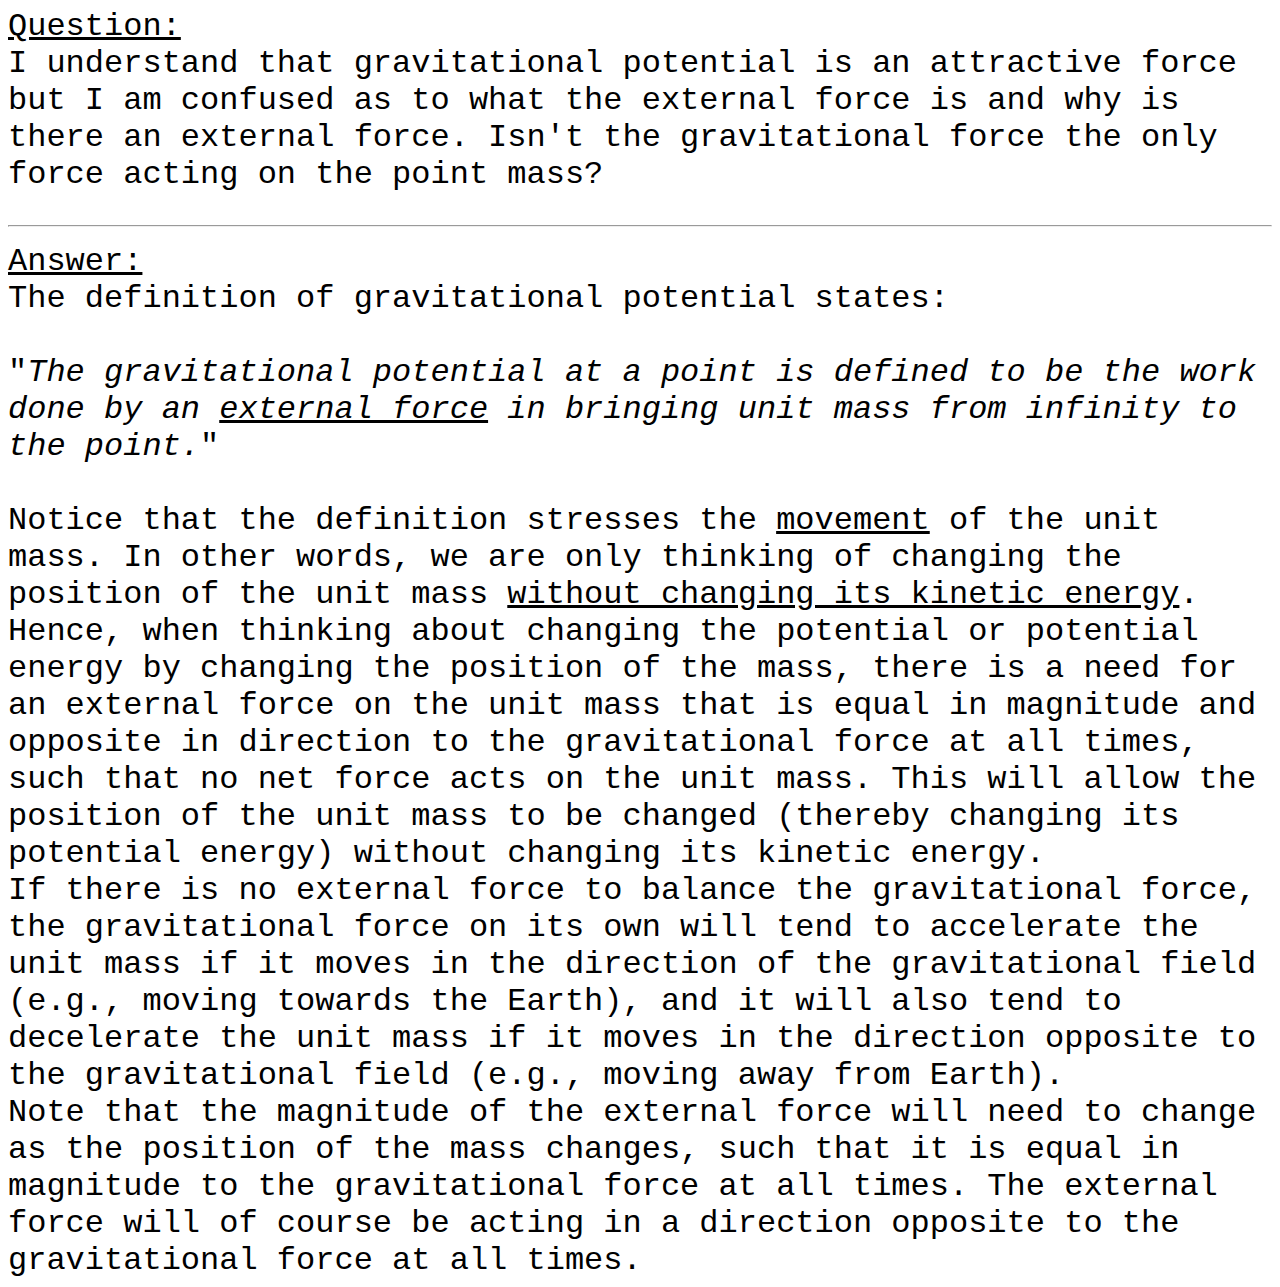
<file: grav_ext_force.html>
<!DOCTYPE HTML PUBLIC "-//W3C//DTD HTML 4.0 Transitional//EN">
<html>
<head>
<link rel="stylesheet" href="styles.css">

<script type="text/javascript" src="https://cdn.mathjax.org/mathjax/latest/MathJax.js?config=TeX-AMS-MML_HTMLorMML">
</script>

</head>

<body lang="en-SG" dir="ltr">

<u><p>Question:</u><br>
I understand that gravitational potential is an attractive force but I am confused as to what the external force is and why is there an external force. Isn't the gravitational force the only force acting on the point mass?</p>

<hr>

<u>Answer:</u><br>
The definition of gravitational potential states:
<br><br>
"<i>The gravitational potential at a point is defined to be the work done by an <u>external force</u> in bringing unit mass from infinity to the point.</i>"
<br><br>

Notice that the definition stresses the <u>movement</u> of the unit mass. In other words, we are only thinking of changing the position of the unit mass <u>without changing its kinetic energy</u>.
Hence, when thinking about changing the potential or potential energy by changing the position of the mass, there is a need for an external force on the unit mass that is equal in magnitude and opposite in direction to the gravitational force at all times, such that no net force acts on the unit mass. This will allow the position of the unit mass to be changed (thereby changing its potential energy) without changing its kinetic energy. 
<br>
If there is no external force to balance the gravitational force, the gravitational force on its own will tend to accelerate the unit mass if it moves in the direction of the gravitational field (e.g., moving towards the Earth), and it will also tend to decelerate the unit mass if it moves in the direction opposite to the gravitational field (e.g., moving away from Earth).
<br>
Note that the magnitude of the external force will need to change as the position of the mass changes, such that it is equal in magnitude to the gravitational force at all times. The external force will of course be acting in a direction opposite to the gravitational force at all times.
<br>

</body>
</html>
</file>
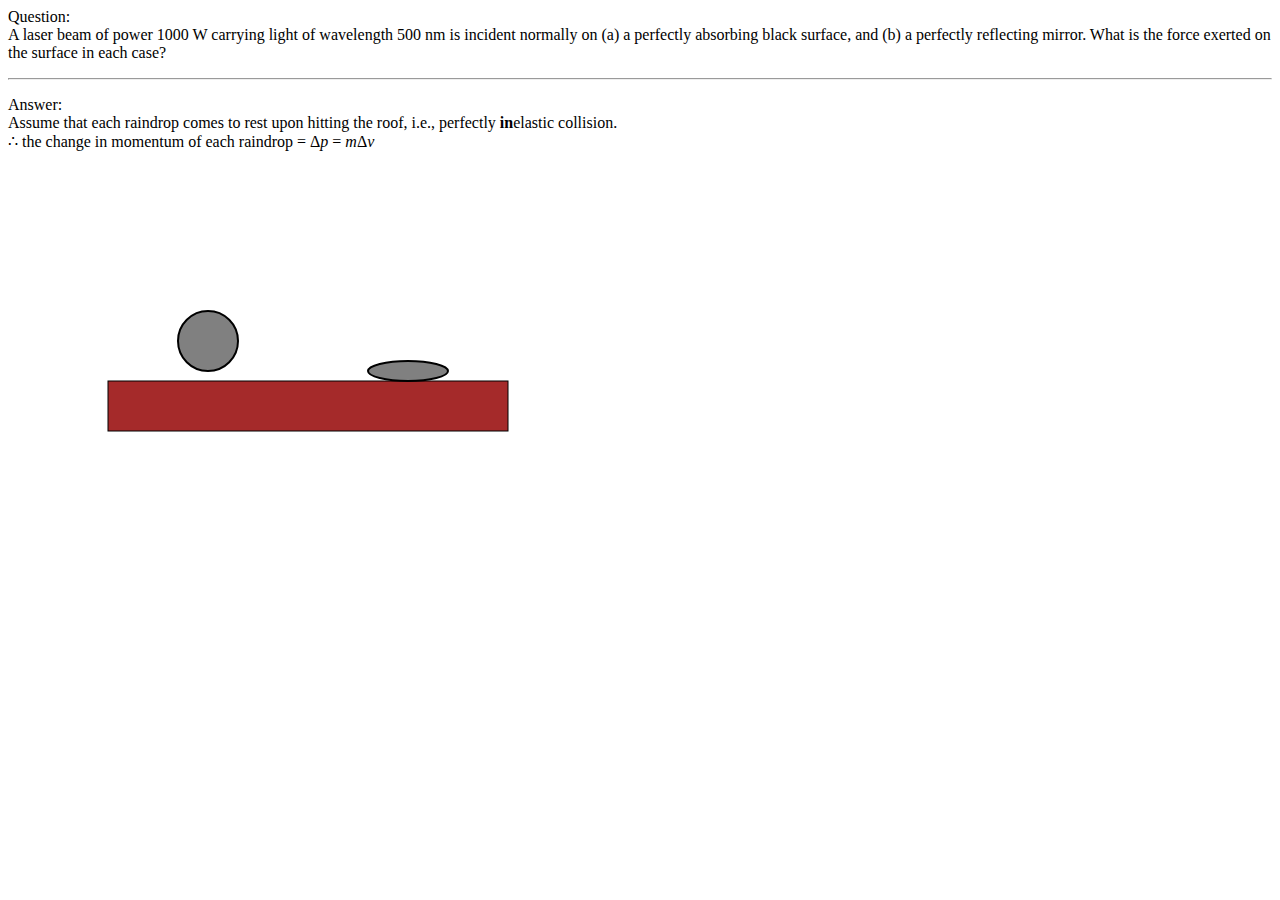
<file: light_force.html>
<!DOCTYPE HTML PUBLIC "-//W3C//DTD HTML 4.0 Transitional//EN">
<html>
<head>

<script type="text/javascript" src="https://cdn.mathjax.org/mathjax/latest/MathJax.js?config=TeX-AMS-MML_HTMLorMML">
</script>

</head>

<body lang="en-SG" dir="ltr">

<p>Question:<br>
A laser beam of power 1000 W carrying light of wavelength 500 nm is incident normally on (a) a perfectly absorbing black surface, and (b) a perfectly reflecting mirror. What is the force exerted on the surface in each case?
</p>
<hr>

<p>Answer:<br>
Assume that each raindrop comes to rest upon hitting the roof, i.e., perfectly <b>in</b>elastic collision.
<br>
&there4; the change in momentum of each raindrop = &Delta;<i>p</i> = <i>m</i>&Delta;<i>v</i><br>

<svg width="600" height="300">
	<rect x="100" y="230" width="400" height="50" stroke="black" stroke-width="1" fill="brown" />
	<circle cx="200" cy="190" r="30" stroke="black" stroke-width="2" fill="grey" /> 
  <ellipse cx="400" cy="220" rx="40" ry="10" style="fill:grey;stroke:black;stroke-width:2" />
</svg>

</body>
</html>
</file>
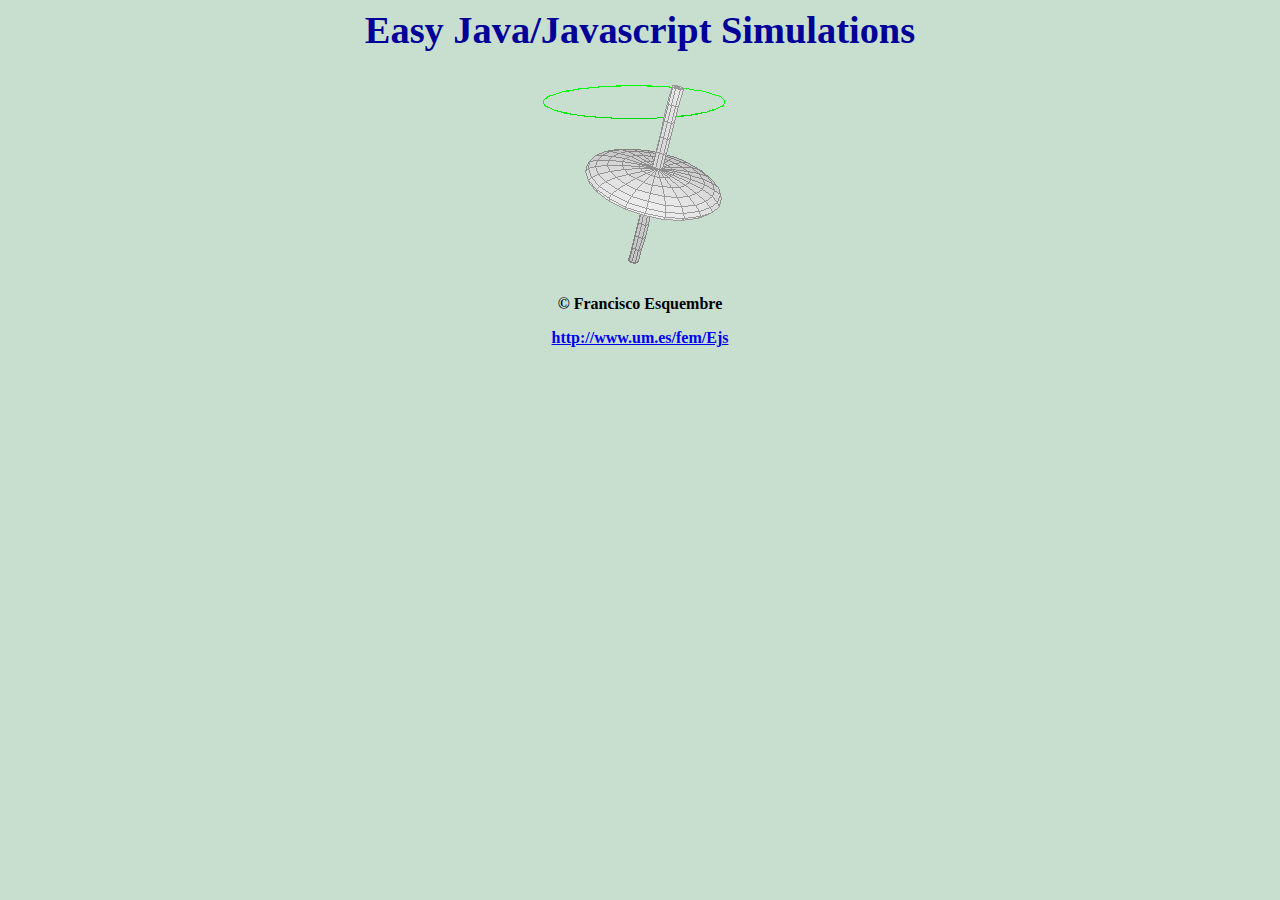
<file: archimedes_20180621/_ejs_library/html/EjsLauncher.html>
<html>
  <head>
    <title>Easy Java Simulations</title>
  </head>
  <body bgcolor='#C8DFD0'> 
    <h1 align="center"><font color="#000099"><big><b>Easy Java/Javascript Simulations</b></big></font> </h1>
    <p align="center">
      <img border="0" src="../images/Gyroscope.gif">
</p>
    <p align="center"><b>&copy; Francisco Esquembre</b></p>
    <p align="center">
      <b><b><a href="http://www.um.es/fem/Ejs">http://www.um.es/fem/Ejs</a></b>
    </p>
</body>
</html>
</file>
<file: archimedes_20180621/_ejs_library/css/ejss.css>
﻿/* This defines styles and classes used for OSP-EjsS pages */
body { 
	margin: 2% 3% 5% 3%;
    text-align: justify; 
    font-size: medium; 
    font-family: Georgia, "Times New Roman", Times, serif; 
}
h1, h2, h3, h4, h5, h6 {
  hyphens: none !important;
  -moz-hyphens: none !important;
  -webkit-hyphens: none !important;
  adobe-hyphenate: none !important;
  page-break-after: avoid !important;
  page-break-inside: avoid !important;
  text-indent: 0px;
  text-align: left;
  font-family: Helvetica, Geneva, Arial, SunSans-Regular, sans-serif;}
h1 { text-align: left; color: #0000C8; margin: 0; padding: 0.2em; font-size: 135% !important;}
h2 { text-align: left; color: #000777; font-size: 120% !important; page-break-after: avoid !important;}
h3 { text-align: left; color:navy; font-size: 110% !important; page-break-after: avoid !important;}
h4 { text-align: left; }
h5 { text-align: left; }
h6 { text-align: left; }
li {text-align: left; margin-top: 1em; margin-bottom: 1em;}

p  { 
  -webkit-hyphens: auto;
  -moz-hyphens: auto;
  hyphens: auto;
  hyphenate-after: 3;
  hyphenate-before: 3;
  hyphenate-lines: 2;
  -webkit-hyphenate-after: 3;
  -webkit-hyphenate-before: 3;
  -webkit-hyphenate-lines: 2;
  line-height: 1.5em;
  margin: 0;
  margin-bottom:1.5em;
  text-align: justify;
  orphans: 2;
  widows: 2; }
a:link { color:red}
a:visited { color:fuchsia}
address {
  margin-top: 1em;
  padding-top: 1em;
  border-top: thin dotted 
}

button { font-family: Georgia, "Times New Roman", Times, serif; font-size: 1em; color: black; }

input { font-size: 0.70em; }
input[readonly] {
    background:lightgray;
    color:black;
}
svg { overflow: hidden; }


div.experiment p {
  display: inline;
}


.ArrayPanel, .DataTable {
  border: 1px solid black;
  display: table;
  width: 100%;
}
.ArrayPanel thead, .ArrayPanel tbody {
  float: left;
  width: 100%;
}
.ArrayPanel tbody, .DataTable tbody {
  overflow: auto;
}
.ArrayPanel tr, .DataPanel tr {
  width: 100%;
  display: table;
}
.ArrayPanel th, .DataTable th {
  width: 1%;
  border: 1px solid black;
  text-align: center;
}
.ArrayPanel td, .DataTable td {
  width: 1%;
  border: 1px solid black;
  text-align: right;
}
.ArrayPanel thead, .DataTable thead {
    background: lightgray;
    overflow-y: scroll;
    position: relative;
}

.BoxPanel {
  background : red;
}

._TabbedPanel\.span { display : table;  margin : auto; }

._TabbedPanel\.ul { list-style-type: none; margin: 0; padding: 0; overflow: hidden; }
._TabbedPanel\.li { float: left; text-align: center; margin-top: 0em; margin-bottom: 0em; 
                    border: 1px solid #ccc; border-top-left-radius: 5px; border-top-right-radius: 5px; }
._TabbedPanel\.a { userSelect: none; display: inline-block; color: black; text-align: center; 
                  padding: 7px 8px; text-decoration: none; transition: 0.3s;  font-size: 14px; }
</file>
<file: styles.css>
body {font-family:courier;}
body {font-size:200%;}
p.question {font-size:200%;}
</file>
